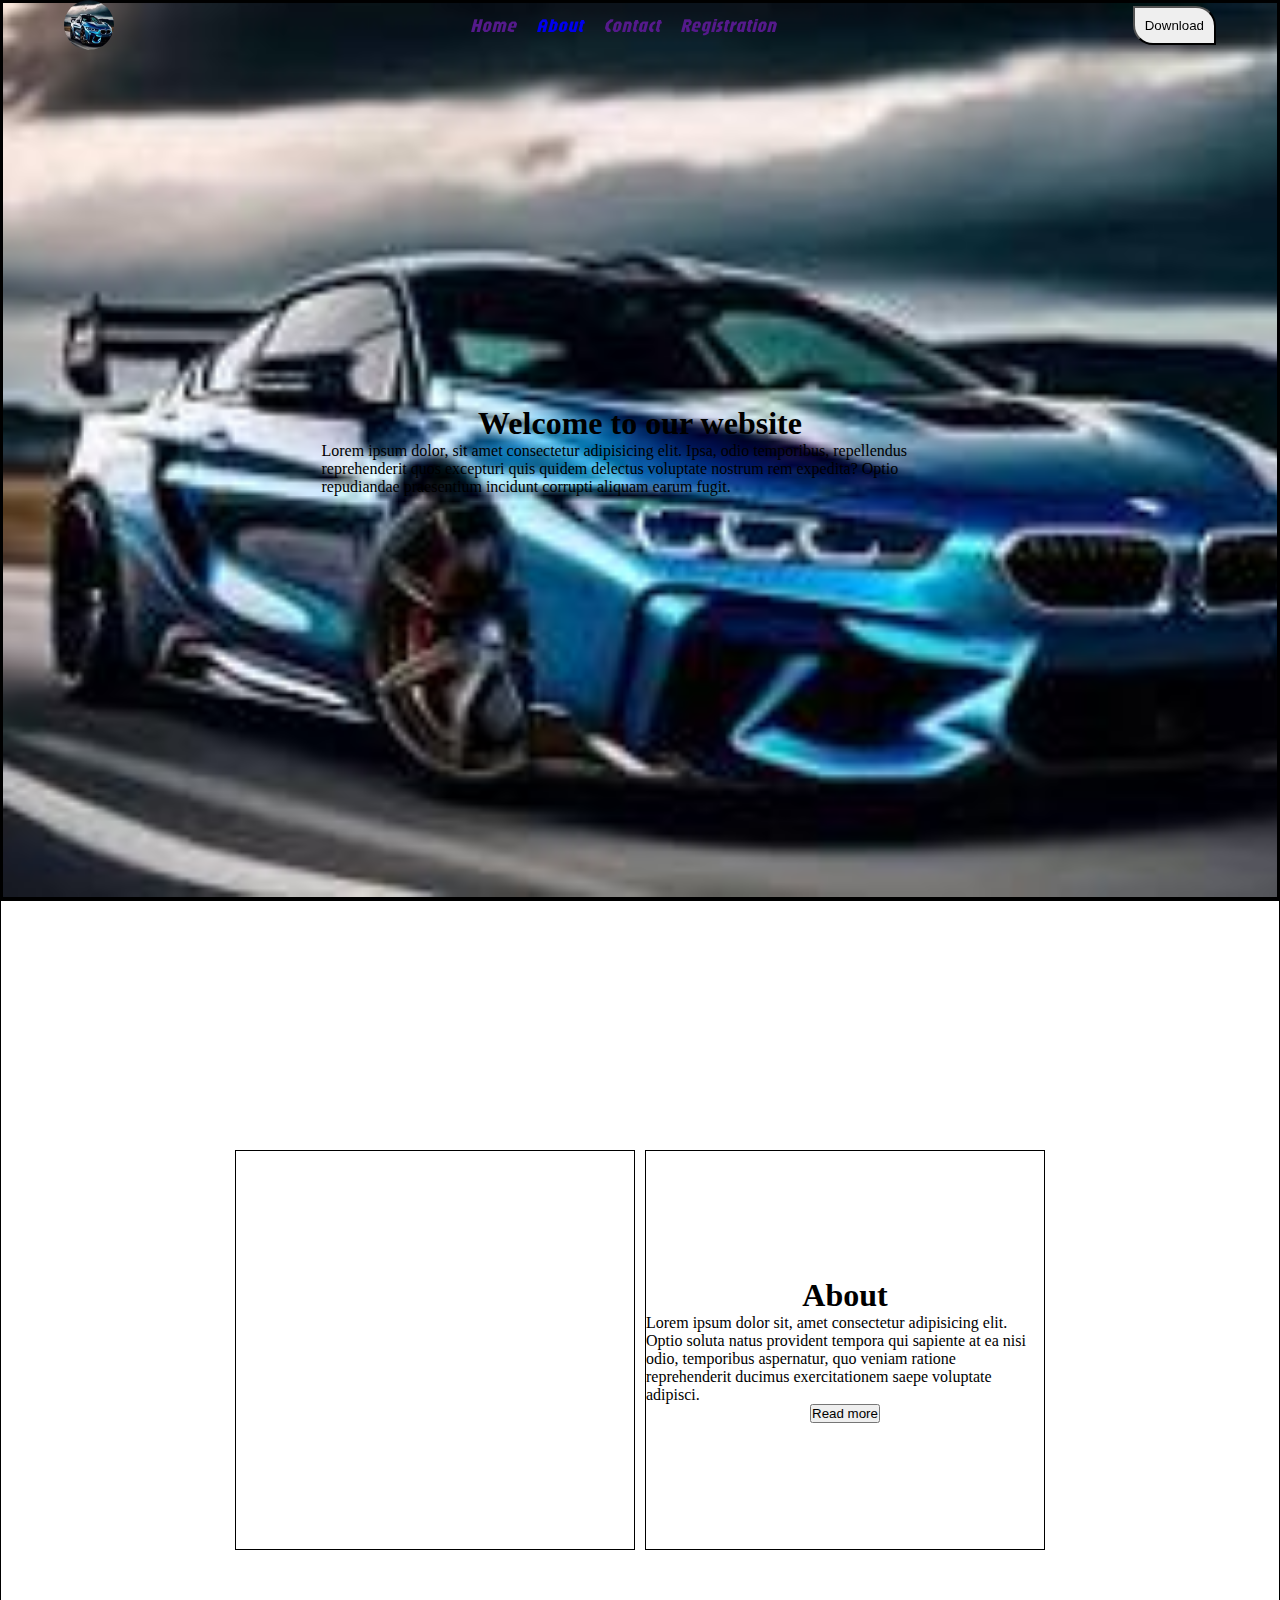
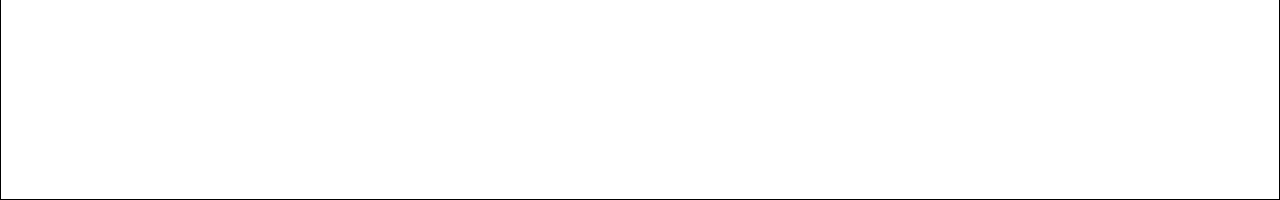
<file: index.html>
<!DOCTYPE html>
<html lang="en">
<head>
    <meta charset="UTF-8">
    <meta name="viewport" content="width=device-width, initial-scale=1.0">
    <title>Document</title>
    <link rel="stylesheet" href="style.css">
    <link rel="preconnect" href="https://fonts.googleapis.com">
<link rel="preconnect" href="https://fonts.gstatic.com" crossorigin>
<link href="https://fonts.googleapis.com/css2?family=Bungee+Spice&family=Edu+AU+VIC+WA+NT+Guides:wght@400..700&family=Jaro:opsz@6..72&display=swap" rel="stylesheet">
</head>
<body>

     <!-- head code starts  from here    -->

      <header id="toppart">       
        <img src="./Images/car1.jfif" alt="Car image">
        <nav>
             <ul>
                <li><a href="">Home</a></li>
                <li><a href="About.html">About</a></li>
                <li><a href="">Contact</a></li>
                <li><a href="">Registration</a></li>
             </ul>
        </nav>
        <button>Download</button>   
      </header>

      <!-- navbar code ends here  -->



      <!-- main section from here  -->

      <main>

         <section id="home">
              
          <h1>Welcome to our website</h1>
          <p style="width: 50%;">Lorem ipsum dolor, sit amet consectetur adipisicing elit. Ipsa, odio  temporibus, repellendus reprehenderit quos excepturi quis quidem delectus voluptate nostrum rem expedita? Optio repudiandae praesentium incidunt corrupti aliquam earum fugit.</p>
          
         </section>
        
         <!--======== home section ends here ========== -->

         <section id="about">
           
            <div class="mainabout">

                <div></div>
                
                <div class="text2">
                  <h1>About</h1>
                   <p>Lorem ipsum dolor sit, amet consectetur adipisicing elit. Optio soluta natus provident tempora qui sapiente at ea nisi odio, temporibus aspernatur, quo veniam ratione reprehenderit ducimus exercitationem saepe voluptate adipisci.</p>
                   <button>Read more</button>
               </div>


            </div>
                        
         </section>

<!--        
         <select >
            <option>Item1</option>
            <option value="">Item2</option>
            <option value="">Item3</option>
         </select> -->



      </main>

    
</body>
</html>
</file>
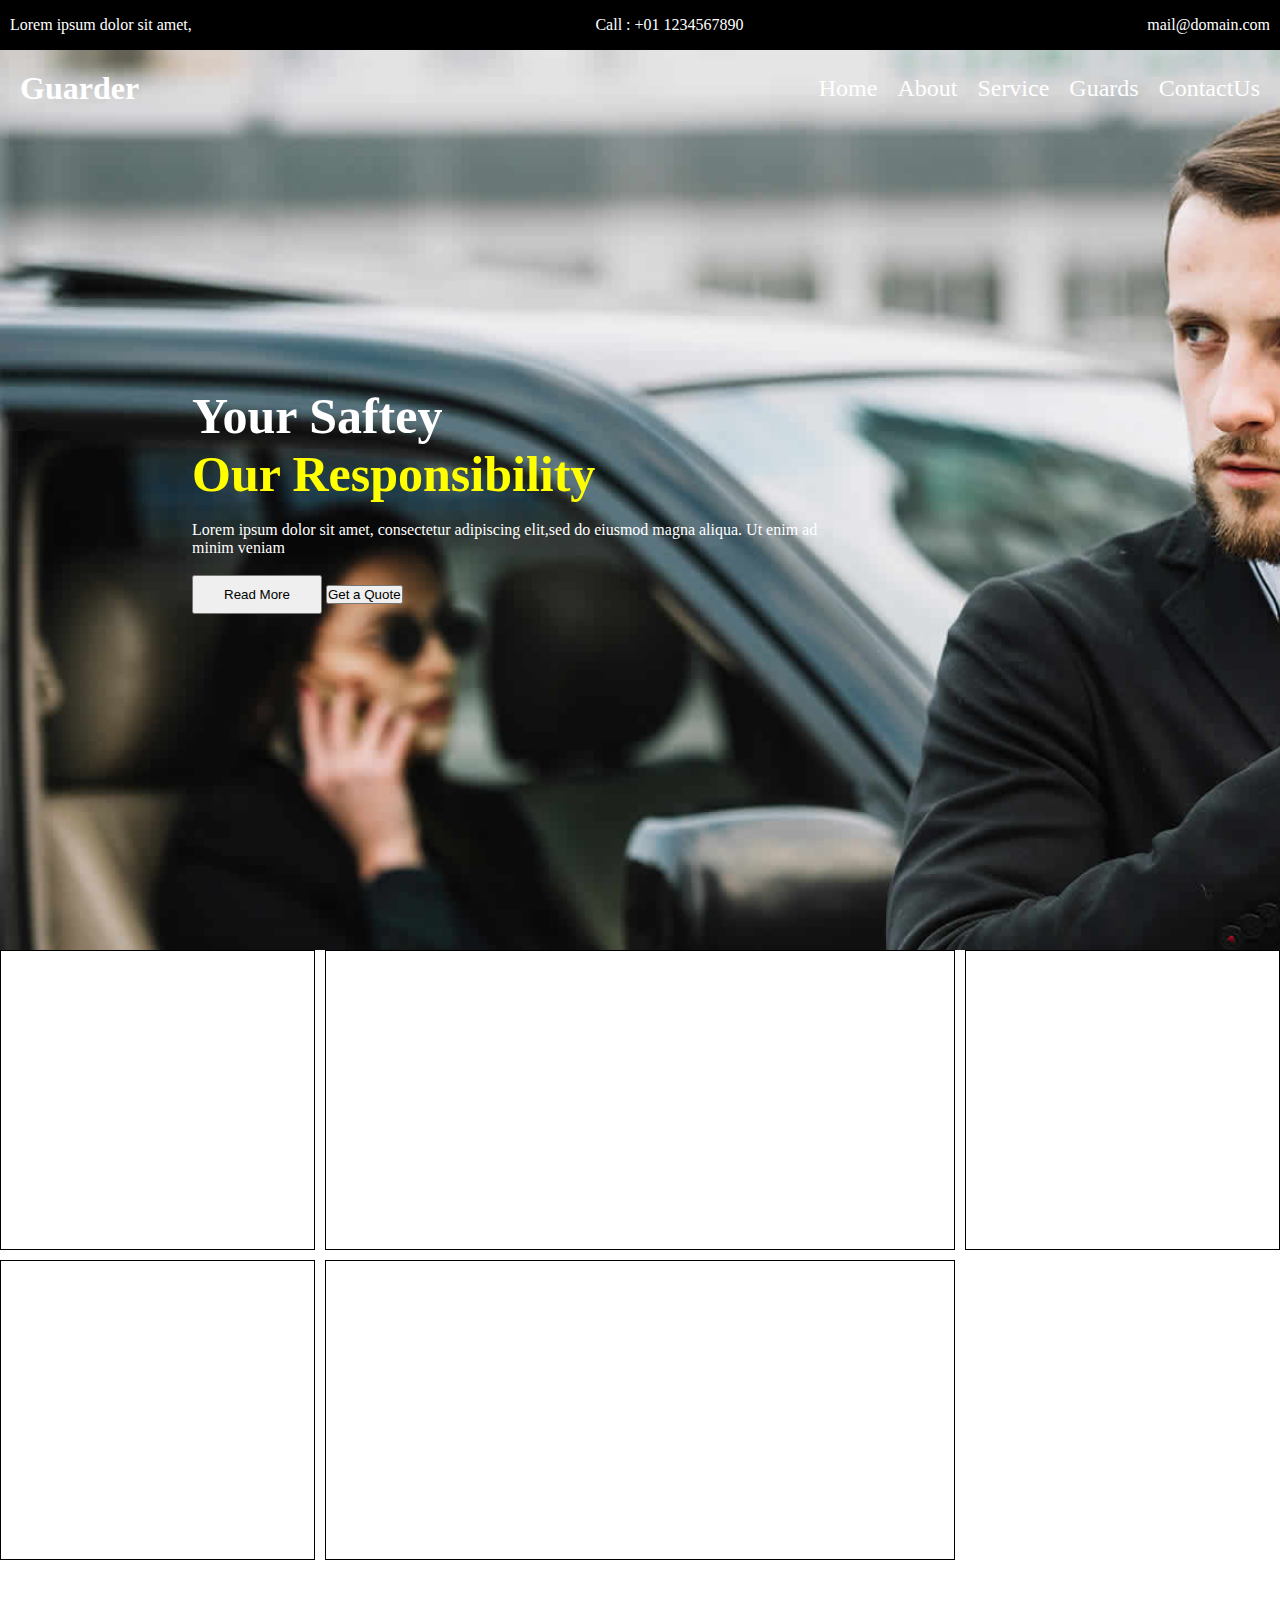
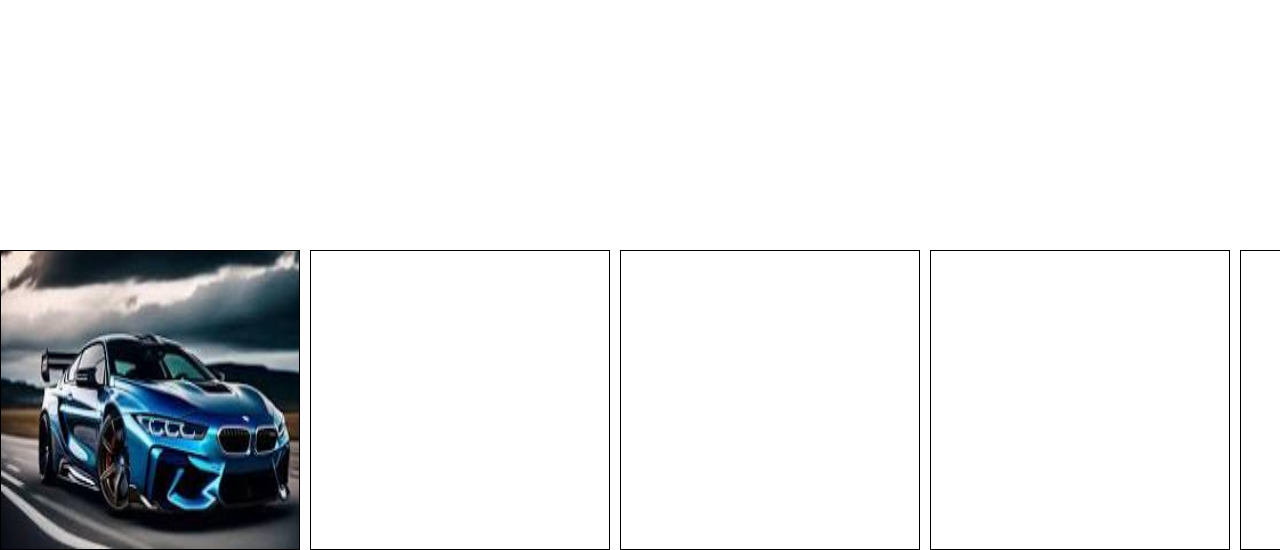
<file: index1.html>
<!DOCTYPE html>
<html lang="en">
<head>
    <meta charset="UTF-8">
    <meta name="viewport" content="width=device-width, initial-scale=1.0">
    <title>Document</title>
    <link rel="stylesheet" href="style1.css">
    <link rel="stylesheet" href="https://cdnjs.cloudflare.com/ajax/libs/font-awesome/6.7.1/css/all.min.css" integrity="sha512-5Hs3dF2AEPkpNAR7UiOHba+lRSJNeM2ECkwxUIxC1Q/FLycGTbNapWXB4tP889k5T5Ju8fs4b1P5z/iB4nMfSQ==" crossorigin="anonymous" referrerpolicy="no-referrer" />
</head>
<body>

<!-- topheader code starts from here  -->

<div id="tophead">

    <div><i class="fa-solid fa-location-dot"></i> Lorem ipsum dolor sit amet,</div>
    <div>Call : +01 1234567890</div>
    <div> mail@domain.com</div>

</div>
 
<!-- navbar code starts here  -->

<header id="navbar">

    <h1>Guarder</h1>

    <nav>
        <ul>
            <li><a href="">Home</a></li>
            <li><a href="">About</a></li>
            <li><a href="">Service</a></li>
            <li><a href="">Guards</a></li>
            <li><a href="">ContactUs</a></li>
        </ul>
    </nav>
</header>

<!-- navbar ends  -->

<main>
     <section id="home">
     
    <div>
     <h1>Your Saftey <br> <span>Our Responsibility</span> </h1> <br>
     <p>Lorem ipsum dolor sit amet, consectetur adipiscing elit,sed do eiusmod magna aliqua. Ut enim ad minim veniam</p> <br>
     <button class="btn1">Read More</button>
     <button class="btn2">Get a Quote</button>
    </div>

     </section>


    <section id="About">

        <div class="aboutdiv">

            <div></div>
            <div></div>
            <div></div>
            <div></div>
            <div></div>

        </div>

    </section>


    <section id="service">
         
        <div id="scroll">

            <div>
                <img src="./Images/car1.jfif" alt="" width="
                100%" height="100%">            
            </div>
            <div></div>
            <div></div>
            <div></div>
            <div></div>
            <div></div>
            <div></div>
            <div></div>
            <div></div>
            <div></div>
        </div>
         


    </section>



</main>



    
</body>
</html>
</file>
<file: style.css>
*{
    margin: 0px;
    padding: 0px;
    box-sizing: border-box;    
}

#toppart{
    width: 90%;
    height: 50px;
    display: flex;
    justify-content: space-between;
    align-items: center;
    /* background-color: burlywood; */
    margin:auto;
    border-radius: 50px;
    position:fixed;
    top: 0px;
    left: 5%;
}

#toppart img{
    width: 50px;
    height: 50px;
    border-radius: 50%;
}

#toppart nav ul{
    display: flex;
    gap: 20px;
    list-style: none;
}

#toppart nav ul li a{
     
    text-decoration: none;
    font-family: "Jaro", sans-serif;
    font-size: larger;
    font-weight: 400;
     font-style:italic;

}

#toppart button{
    padding: 10px;
    border-top-right-radius: 20px;
    border-bottom-left-radius: 20px;

}


/*============= main section css  ====================*/


#home{
    width: 100%;
    height: 100vh;
    border:3px solid black;
    background-image: url(./Images/car1.jfif);
    background-repeat: no-repeat;
    background-size: cover; 
    background-position: center;
    display: flex;
    flex-direction: column;
    align-items: center;
    justify-content:center ;
}


#about .mainabout{
    width: 100%;
    height: 100vh;
    border: 1px solid black;
    display: flex;
    flex-wrap: wrap;
    justify-content: center;
    align-items: center;
    gap: 10px;
}

#about .mainabout div{

    width: 400px;
    height: 400px;
    border: 1px solid black;
}

.ab{
    color: red;
}

.text2{
    display: flex;
    flex-direction: column;
    justify-content: center;
    align-items: center;
}
</file>
<file: style1.css>
*{
    margin: 0px;
    padding: 0px;
    box-sizing: border-box;
}

#tophead{
    width: 100%;
    height: 50px;
    background-color: black;
    display: flex;
    justify-content: space-between;
    align-items: center;
    padding: 10px;
}

#tophead div{
    color: white;
}

#tophead div i{
    color: yellow;
}


/*====================== header code========  */

#navbar{
    width: 100%;
    display: flex;
    justify-content: space-between;
    /* border: 1px solid black; */
    align-items: center;
    padding: 20px;
    position: absolute;

}

#navbar h1{
    color: white;
}


#navbar nav ul{
    display: flex;
    gap: 20px;
    list-style: none;
}

#navbar nav ul li a{
    text-decoration: none;
    color: white;
    font-size: x-large;
}

#navbar nav ul li a:hover{
    color: red;

}

/*=================== home=============  */

#home{
    width: 100%;
    height: 100vh;
    /* border: 1px solid black; */
    background-image: url(./Images/hero-bg.jpg);
    background-size: 140%;
    display: flex;
    align-items: center;

   
}

#home div{
    width: 50%;
    /* border: 1px solid black; */
    margin-left: 15%;
    /* line-height: 50px; */
}

#home div h1 span{
    color: yellow;
}

#home div h1{
    font-size: 50px;
    color: white;
}

#home div p{
    color: white;
}

#home div .btn1{

    /* padding: 5px 25px; */
    padding-top: 10px;
    padding-left: 30px;
    padding-right: 30px;
    padding-bottom: 10px;

}

#home div .btn1:hover{
    color: white;
    background: transparent;
    border: 1px solid white;
}


#About{
    width: 100%;
    height: 100vh;
}

#About .aboutdiv{
 
/* display: flex;
justify-content: center;
flex-wrap: wrap; */
display: grid;
grid-template-columns:1fr 2fr 1fr;
justify-content: center;
gap: 10px;

}


#About .aboutdiv div{
    /* width: 300px; */
    height: 300px;
    border: 1px solid black;
}



#scroll div{

    width: 300px;
    height: 300px;
    border: 1px solid black;

}

#scroll{
    width: 100%;
    display: grid;
    grid-template-columns: repeat(10,300px);
    overflow-x: scroll;
    gap: 10px;
    scrollbar-width: none;
}
</file>
